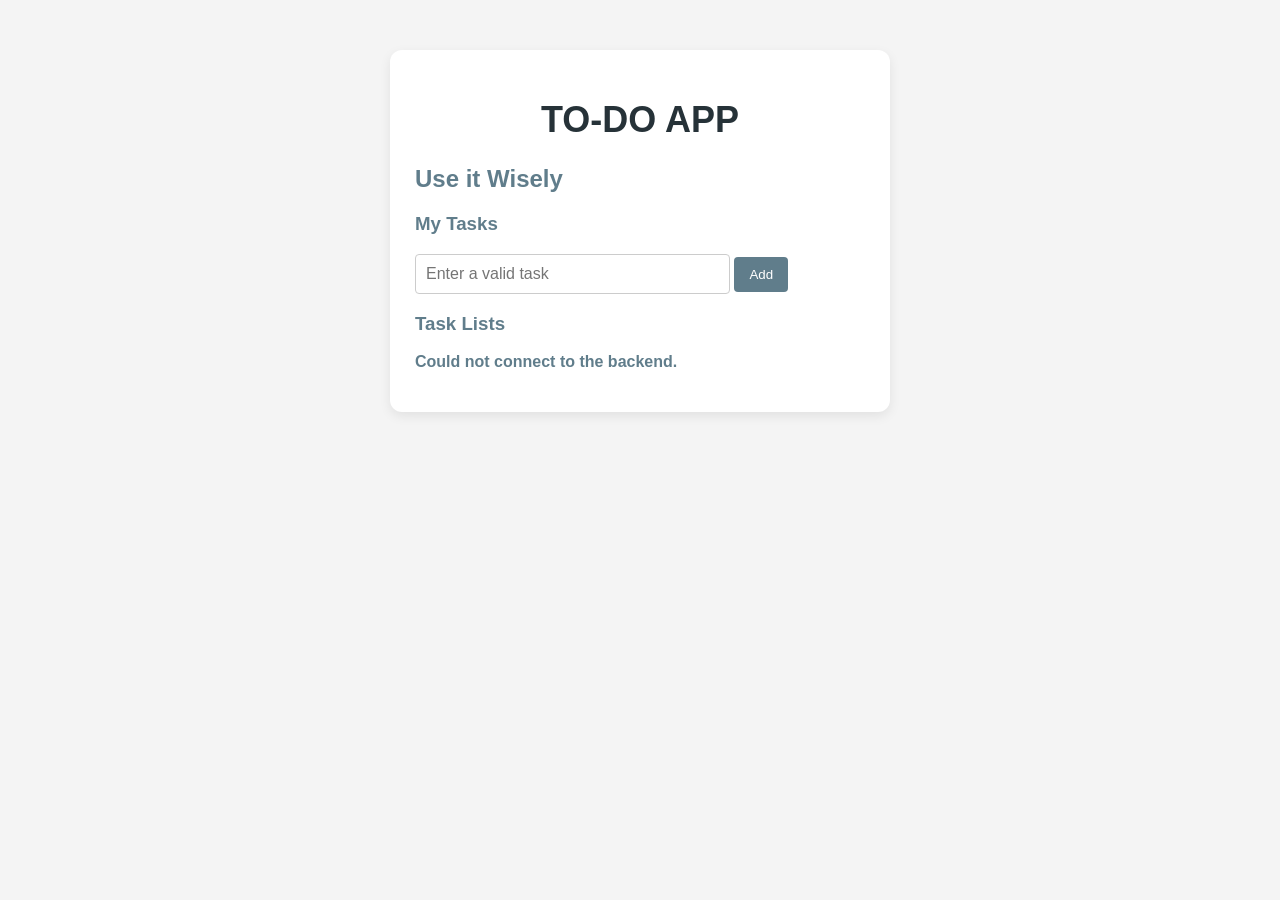
<file: frontend/index.html>
<!DOCTYPE html>
<html lang="en">
<head>
    <meta charset="UTF-8">
    <meta name="viewport" content="width=device-width, initial-scale=1.0">
    <title>To-Do App</title>
    <link rel="stylesheet" href="style.css">
</head>
<body>
    <main class="container">
        <h1>TO-DO APP</h1>
        <h2>Use it Wisely</h2>
        <h3>My Tasks</h3>

        <form id="taskForm">
            <input type="text" id="taskInput"
                   placeholder="Enter a valid task" required>
            <button type="submit">Add</button>
        </form>

        <h3>Task Lists</h3>
        <p id="taskCount">0 tasks</p>
        <ul id="taskList"></ul>
    </main>

    <script src="script.js"></script>
</body>
</html>
</file>
<file: frontend/style.css>
* {
    box-sizing: border-box;
}

body {
    margin: 0;
    padding: 30px 15px;
    font-family: Arial, sans-serif;
    background: #f4f4f4;
    color: #333;
}

.container {
    max-width: 500px;
    margin: 20px auto;
    padding: 25px;
    background: white;
    border-radius: 12px;
    box-shadow: 0 4px 12px rgba(0, 0, 0, 0.08);
}

h1 {
    color: #263238;
    font-size: 36px;
    text-align: center;
}

h2,
h3 {
    color: #607d8b;
}

input {
    width: 70%;
    padding: 10px;
    font-size: 16px;
    border: 1px solid #ccc;
    border-radius: 4px;
}

button {
    padding: 10px 15px;
    border: none;
    background: #607d8b;
    color: white;
    cursor: pointer;
    border-radius: 4px;
}

button:hover {
    background: #455a64;
}

li {
    margin: 10px 0;
    padding: 10px;
    background: #eee;
    border-radius: 5px;
    overflow-wrap: anywhere;
}

#taskCount {
    color: #607d8b;
    font-weight: bold;
}
</file>
